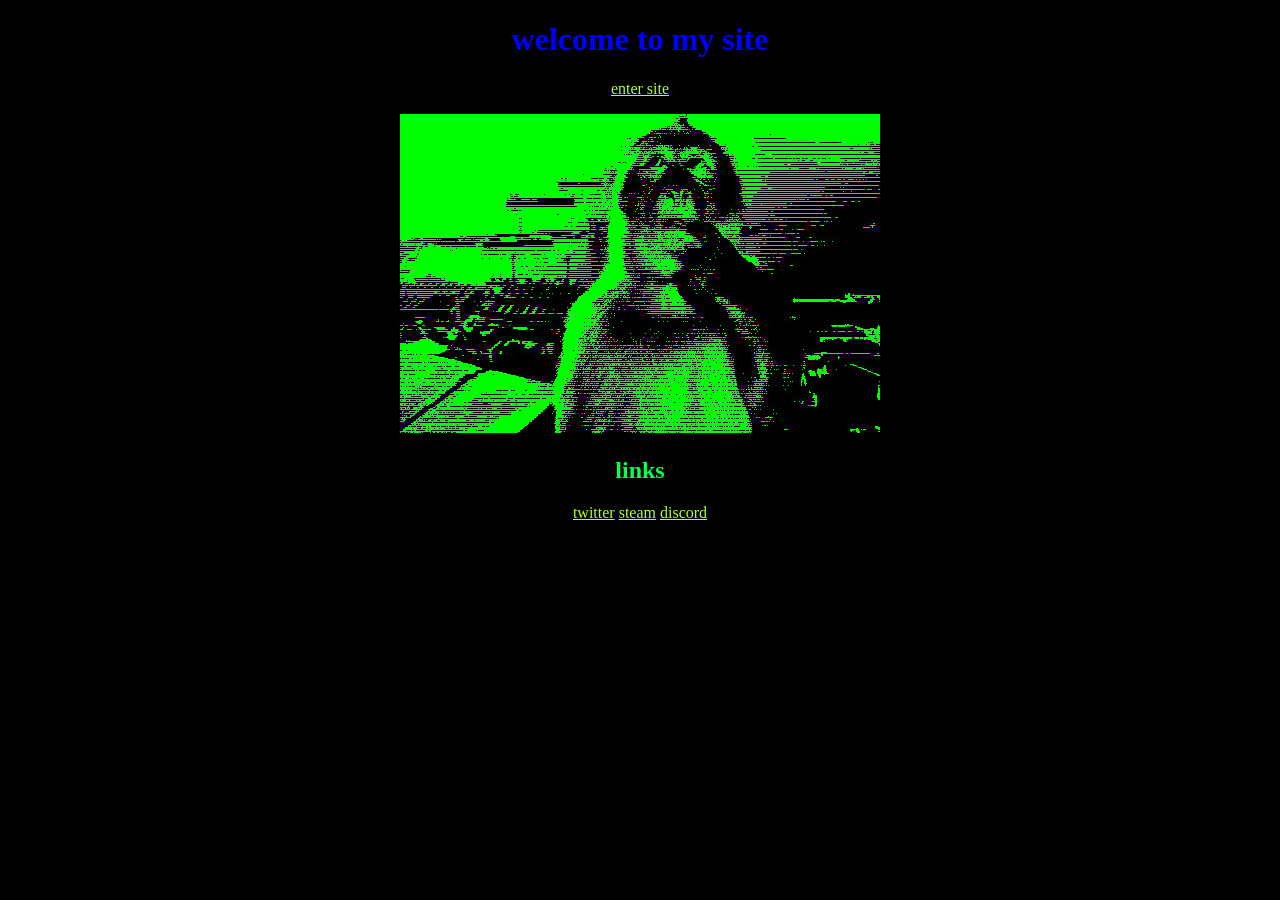
<file: index.html>
<!DOCTYPE html>
<html>
    <head>
        <meta charset="UTF-8">
        <meta name="viewport" content="width=device-width, initial-scale=1.0">
        <title>jorran's site</title>
        <link rel="stylesheet" href="/mystyle.css">
        <style>
body {
  text-align: center;
  background-color: black;
}

h1 {
  color: blue;
}
a:link, a:visited {
  color: greenyellow;
}
</style>
    </head>

    <body>
        <h1>welcome to my site</h1>
        <p><a href="/home.html">enter site</a></p>
        <img src="/img/dithered-image.jpg">
        <h2>links</h2>
        <p><a href="https://x.com/gmailpercocet">twitter</a>
        <a href="https://steamcommunity.com/profiles/76561198209925539">steam</a>
      <a href="https://discord.com/users/409457013190426654">discord</a></p>
    </body>

</html>
</file>
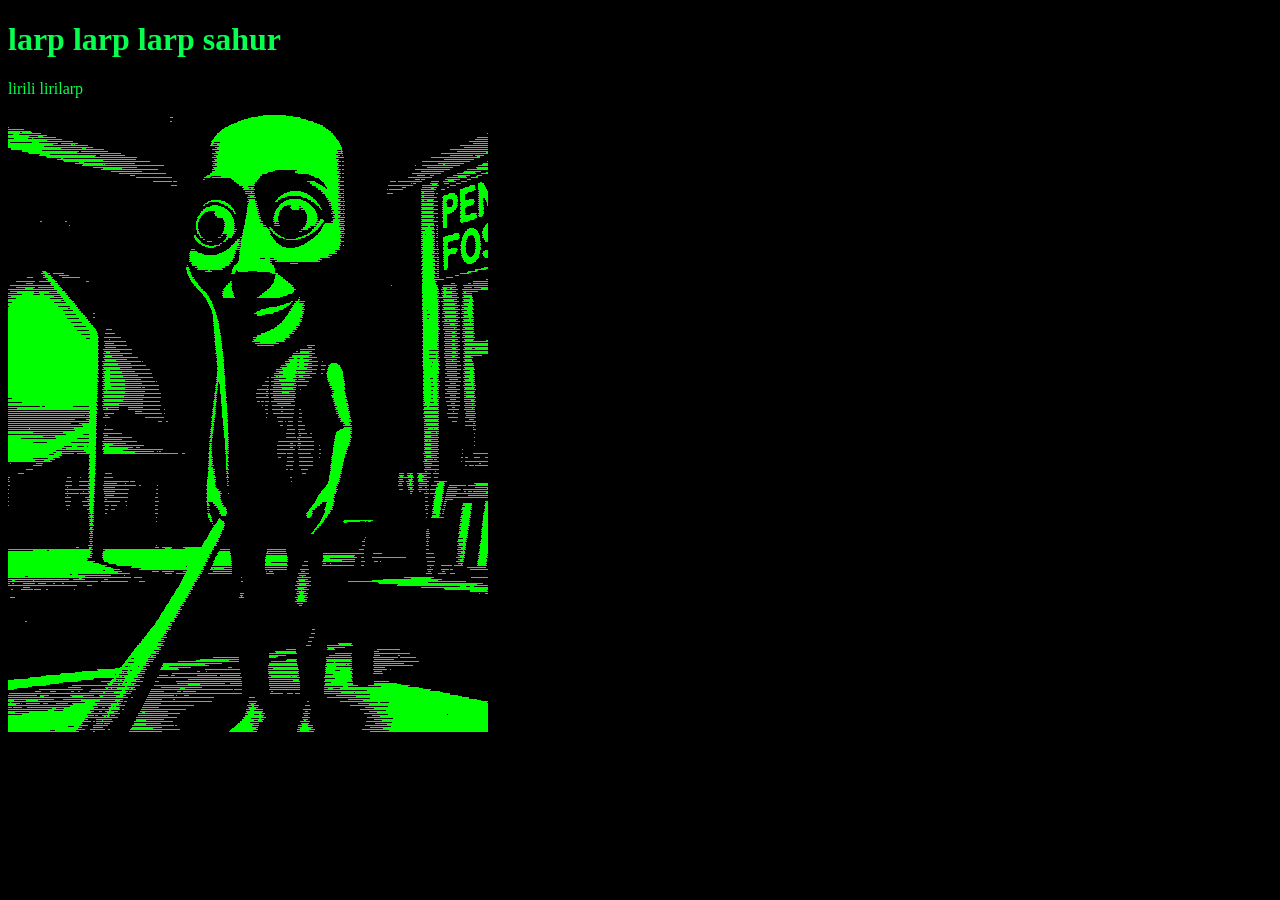
<file: triplet.html>
<!DOCTYPE html>
<html>
    <head>
    <meta charset="UTF-8">
    <meta name="viewport" content="width=device-width, initial-scale=1.0">
    <title>larp larp larp sahur</title>
    <link rel="stylesheet" href="mystyle.css">
    </head>
    <body>
        <h1>larp larp larp sahur</h1>
        <p>lirili lirilarp</p>
        <img src="/img/tripletdither.png">
        
    </body>
</file>
<file: mystyle.css>
body {
    color: rgb(9, 255, 79);
    background-color: black;
}
</file>
